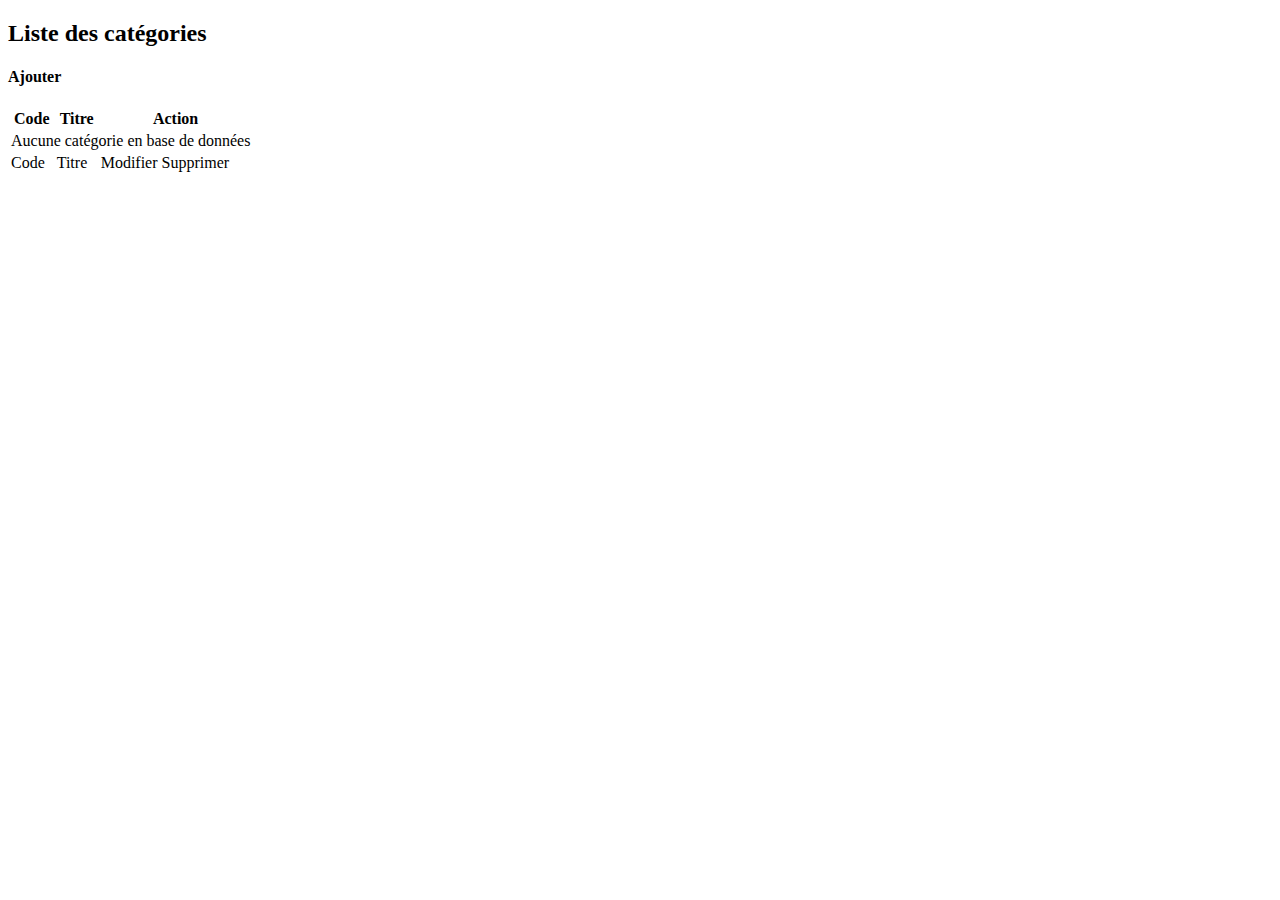
<file: src/main/resources/templates/categories/index.html>
<!DOCTYPE html>
<html lang="en" xmlns="http://www.w3.org/1999/xhml" xmlns:th="http://www.thymeleaf.org">
<head th:replace="~{layout/app :: html_head}" />
<body>

    <div th:replace="~{layout/app :: menu}" />

	<div class="container special">
		<div class="row">
			<div class="col-11">
				<h2 class="h2">Liste des catégories</h2>
			</div>
			<div class="col-1">
				<h4><a th:href="@{/categories/createCategorie}" class="btn btn-secondary">Ajouter</a></h4>
			</div>
		</div>
		
		<div class="table-responsive">
			<table class="table table-striped table-sm">
				<thead>
					<tr>
						<th>Code</th>
						<th>Titre</th>
						<th>Action</th>
					</tr>
				</thead>
				<tbody>
					<tr th:if="${categories.empty}">
						<td colspan="3">Aucune catégorie en base de données</td>
					</tr>
					<tr th:each="categorie: ${categories}">
						<td><span th:text="${categorie.code}"> Code </span></td>
						<td><span th:text="${categorie.titre}"> Titre </span></td>
						<td>
							<a th:href="@{/categories/updateCategorie/{code}(code=${categorie.code})}" class="btn btn-info">Modifier</a>
							<a th:href="@{/categories/deleteCategorie/{code}(code=${categorie.code})}" class="btn btn-danger">Supprimer</a>						
						</td>
					</tr>
				</tbody>
			</table>
		</div>
	</div>

	<div th:replace="~{layout/app :: script}" />
</body>
</html>
</file>
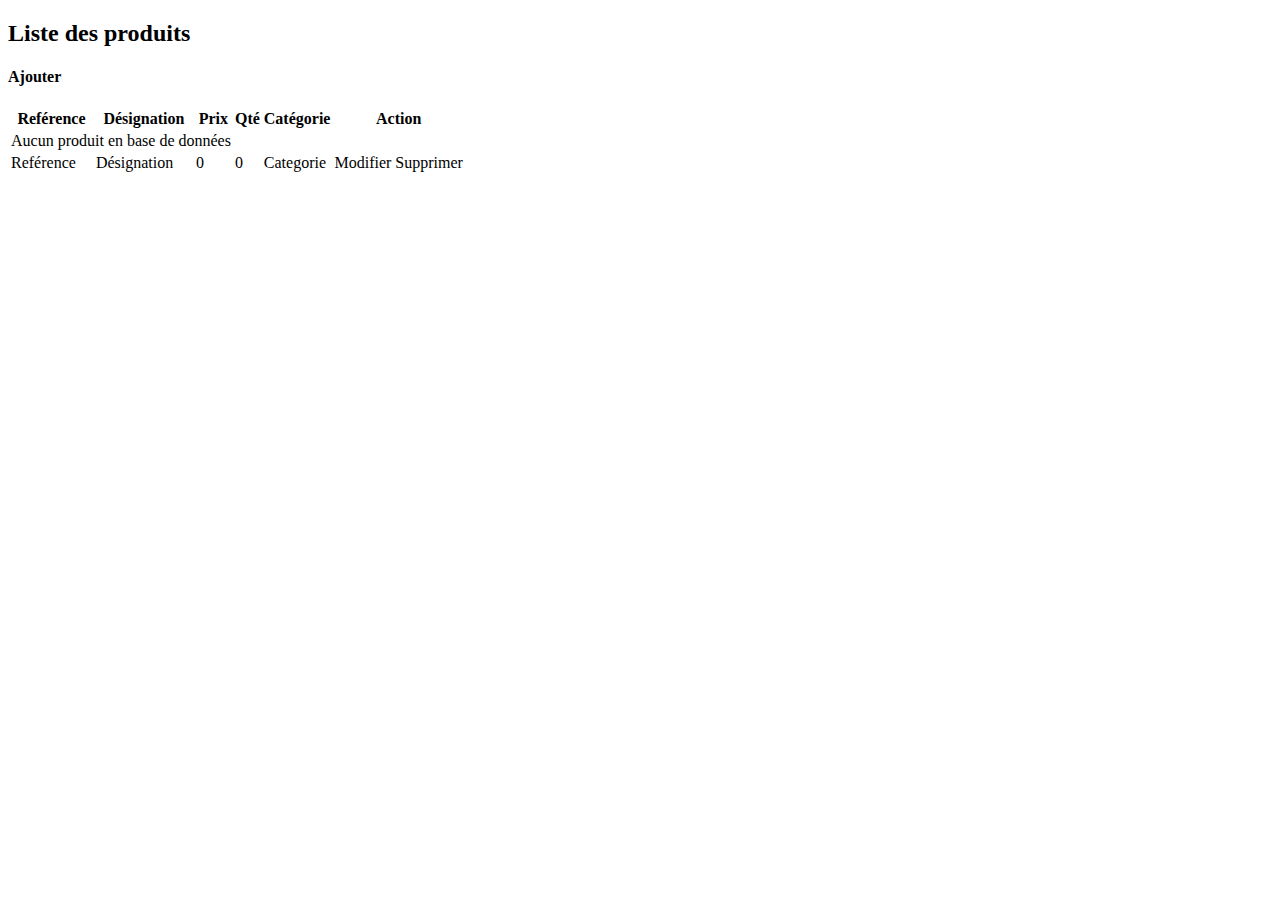
<file: src/main/resources/templates/produits/index.html>
<!DOCTYPE html>
<html lang="en" xmlns="http://www.w3.org/1999/xhml" xmlns:th="http://www.thymeleaf.org">
<head th:replace="~{layout/app :: html_head}" />
<body>

    <div th:replace="~{layout/app :: menu}" />

	<div class="container special">
		<div class="row">
			<div class="col-11">
				<h2 class="h2">Liste des produits</h2>
			</div>
			<div class="col-1">
				<h4><a th:href="@{/produits/createProduit}" class="btn btn-secondary">Ajouter</a></h4>
			</div>
		</div>
		
		<div class="table-responsive">
			<table class="table table-striped table-sm">
				<thead>
					<tr>
						<th>Reférence</th>
						<th>Désignation</th>
						<th>Prix</th>
						<th>Qté</th>
						<th>Catégorie</th>
						<th>Action</th>
					</tr>
				</thead>
				<tbody>
					<tr th:if="${produits.empty}">
						<td colspan="3">Aucun produit en base de données</td>
					</tr>
					<tr th:each="produit: ${produits}">
						<td><span th:text="${produit.reference}">Reférence</span></td>
						<td><span th:text="${produit.designation}">Désignation</span></td>
						<td><span th:text="${produit.prix}">0</span></td>
						<td><span th:text="${produit.qte}">0</span></td>
						<td><span th:text="${produit.categorie.titre}">Categorie</span></td>
						<td>
							<a th:href="@{/produits/updateProduit/{reference}(reference=${produit.reference})}" class="btn btn-info">Modifier</a>
							<a th:href="@{/produits/deleteProduit/{reference}(reference=${produit.reference})}" class="btn btn-danger">Supprimer</a>						
						</td>
					</tr>
				</tbody>
			</table>
		</div>
	</div>

	<div th:replace="~{layout/app :: script}" />
</body>
</html>
</file>
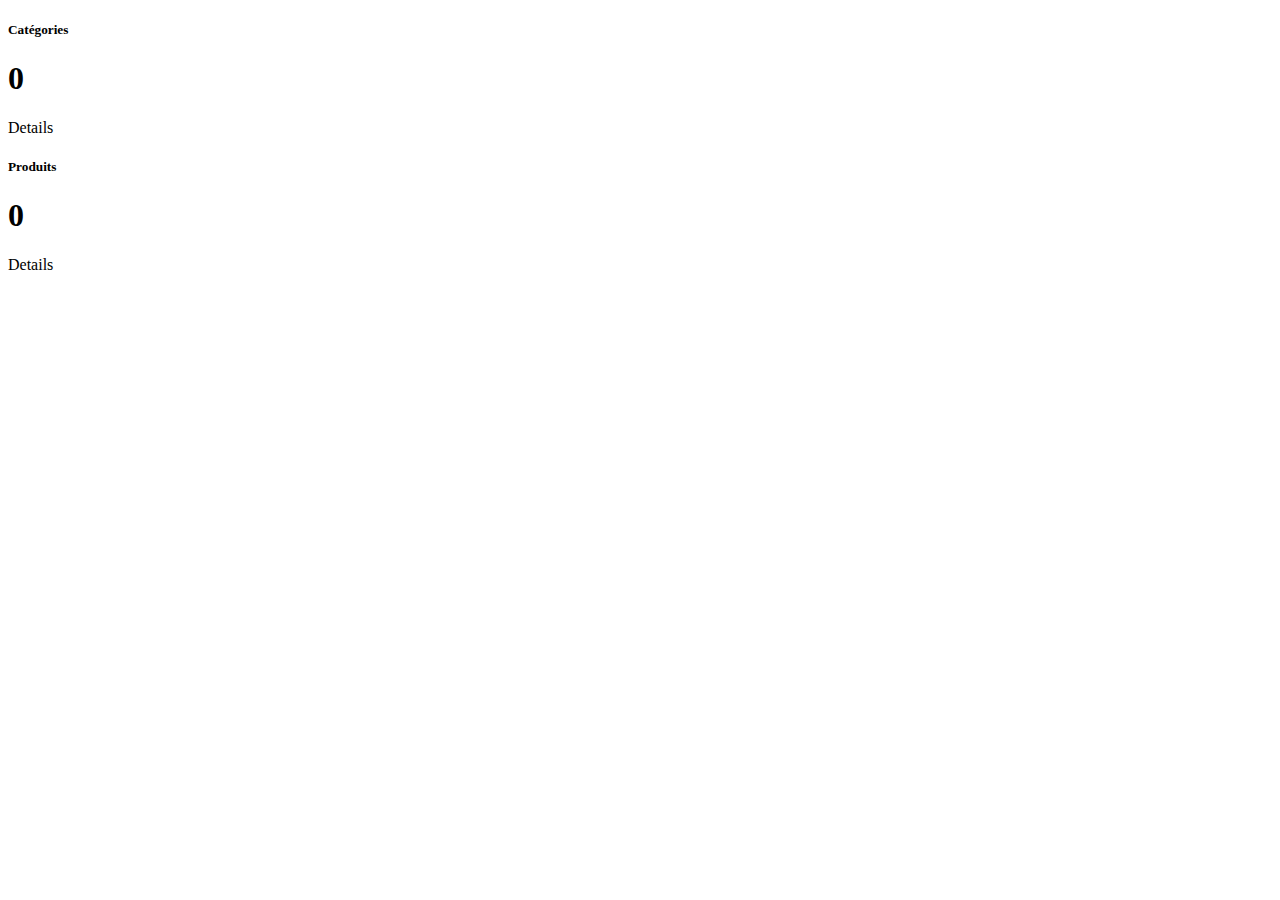
<file: src/main/resources/templates/home.html>
<!DOCTYPE html>
<html lang="en" xmlns="http://www.w3.org/1999/xhml" xmlns:th="http://www.thymeleaf.org">

<head th:replace="~{layout/app :: html_head}" />

<body>
	<div th:replace="~{layout/app :: menu}" />

	<div class="container special">
		<div class="row">
			<div class="col-sm-6">
				<div class="card text-white bg-primary text-center">
					<div class="card-body">
						<h5 class="card-title">Catégories</h5>
						<p class="card-text">
						<h1 th:text="${nc}">0</h1>
						</p>
						<a th:href="@{/categories}" class="btn btn-secondary">
							Details
						</a>
					</div>
				</div>
			</div>
			<div class="col-sm-6">
				<div class="card text-white bg-primary text-center">
					<div class="card-body">
						<h5 class="card-title">Produits</h5>
						<p class="card-text">
						<h1 th:text="${np}">0</h1>
						</p>
						<a th:href="@{/produits}" class="btn btn-secondary">
							Details
						</a>
					</div>
				</div>
			</div>
		</div>
	</div>

	<div th:replace="~{layout/app :: script}" />
</body>

</html>
</file>
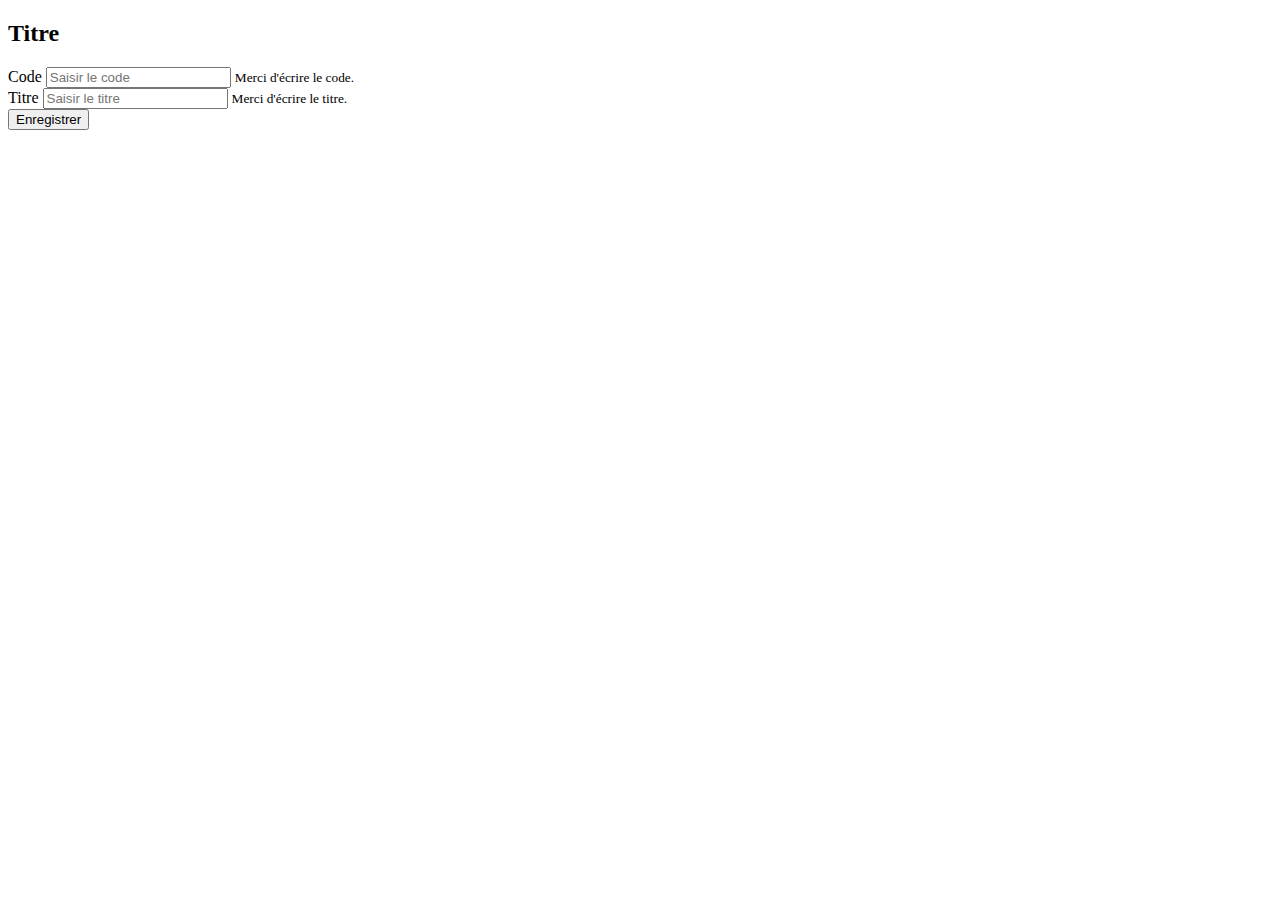
<file: src/main/resources/templates/categories/categorie.html>
<!DOCTYPE html>
<html xmlns="http://www.w3.org/1999/xhml"
	xmlns:th="http://www.thymeleaf.org">
<head th:replace="~{layout/app :: html_head}" />
<body>

	<div th:replace="~{layout/app :: menu}" />

	<div class="container special">

		<h2 class="h2"><span th:text="${titre}">Titre</span></h2>
		<div>
			<form method="post"
				th:action="@{/categories/saveCategorie}" th:object="${categorie}">
				<div class="form-group">
					<label for="code">Code</label> 
					<input
						type="text" th:field="*{code}" name="code" class="form-control" id="code"
						aria-describedby="code" placeholder="Saisir le code"> 
						<small id="code" class="form-text text-muted">Merci d'écrire le code.</small>
				</div>
				<div class="form-group">
					<label for="titre">Titre</label> 
					<input
						type="text" th:field="*{titre}" name="titre" class="form-control" id="titre"
						aria-describedby="titre" placeholder="Saisir le titre"> <small
						id="titre" class="form-text text-muted">Merci d'écrire le titre.</small>
				</div>				
				<button type="submit" class="btn btn-primary">Enregistrer</button>
			</form>
		</div>

	</div>

	<div th:replace="~{layout/app :: script}" />
</body>
</html>
</file>
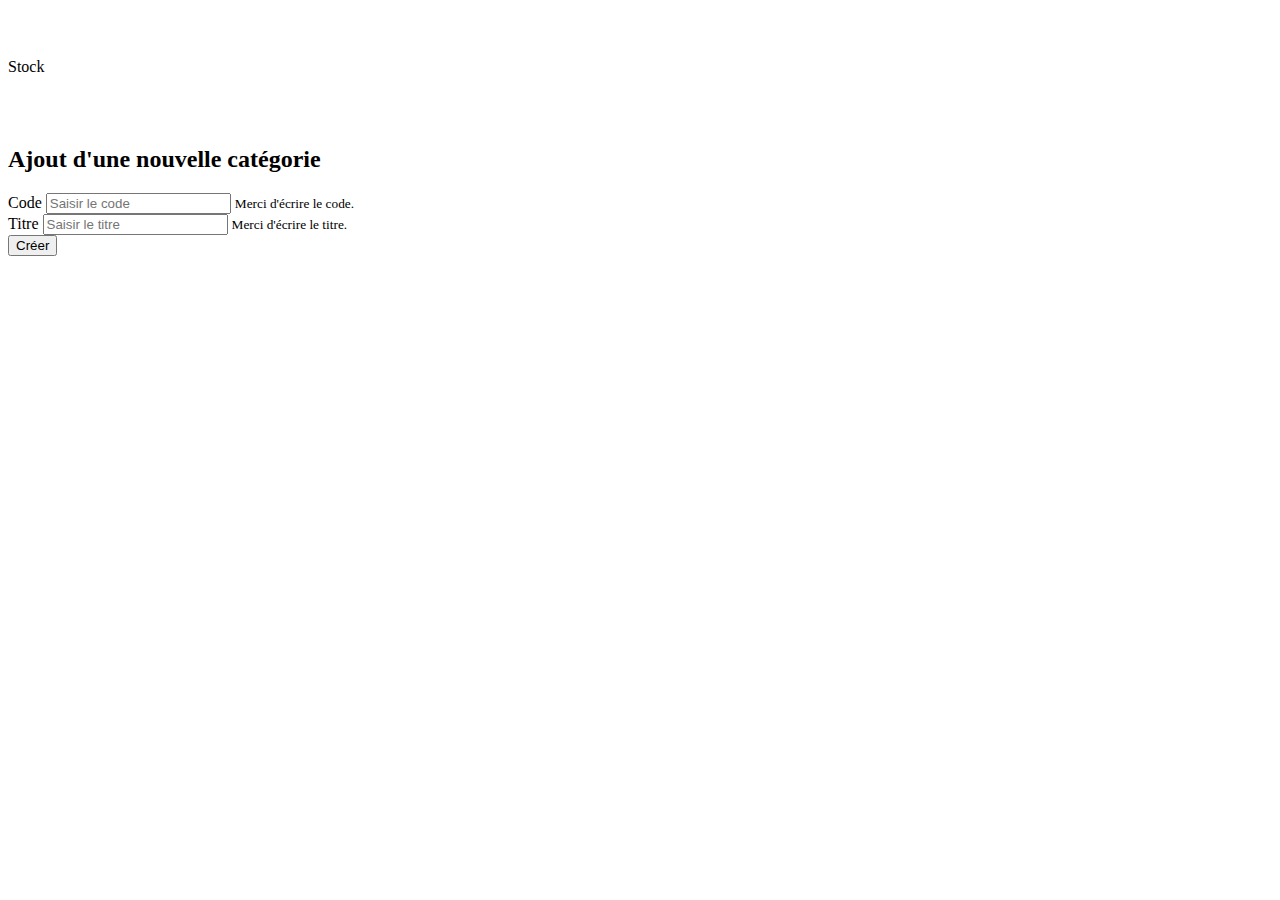
<file: src/main/resources/templates/categories/create.html>
<!DOCTYPE html>
<html xmlns="http://www.w3.org/1999/xhml"
	xmlns:th="http://www.thymeleaf.org">
<head>
<meta charset="UTF-8">
<meta http-equiv="X-UA-Compatible" content="IE=edge">
<meta name="viewport" content="width=device-width, initial-scale=1">

<link rel="stylesheet" th:href="@{/css/bootstrap.min.css}">
<link rel="stylesheet" th:href="@{/css/bootstrap-theme.min.css}">
<title>Stock</title>
<style>
body {
	padding-top: 50px;
}

.special {
	padding-top: 50px;
}
</style>
</head>
<body>

	<nav class="navbar navbar-inverse navbar-fixed-top">
		<div class="container">
			<div class="navbar-header">
				<a class="navbar-brand" th:href="@{/}">Stock</a>
			</div>
		</div>
	</nav>

	<div class="container special">

		<h2 class="h2">Ajout d'une nouvelle catégorie</h2>
		<div>
			<form method="post"
				th:action="@{/saveCategorie}" th:object="${categorie}">
				<div class="form-group">
					<label for="code">Code</label> 
					<input
						type="text" th:field="*{code}" name="code" class="form-control" id="code"
						aria-describedby="code" placeholder="Saisir le code"> <small
						id="code" class="form-text text-muted">Merci d'écrire le code.</small>
				</div>
				<div class="form-group">
					<label for="titre">Titre</label> 
					<input
						type="text" th:field="*{titre}" name="titre" class="form-control" id="titre"
						aria-describedby="titre" placeholder="Saisir le titre"> <small
						id="lastNameHelp" class="form-text text-muted">Merci d'écrire le titre.</small>
				</div>				
				<button type="submit" class="btn btn-primary">Créer</button>
			</form>
		</div>

	</div>

	<script th:src="@{/js/jquery.min.js}"></script>
    <script th:src="@{/js/bootstrap.min.js}"></script>
</body>
</html>
</file>
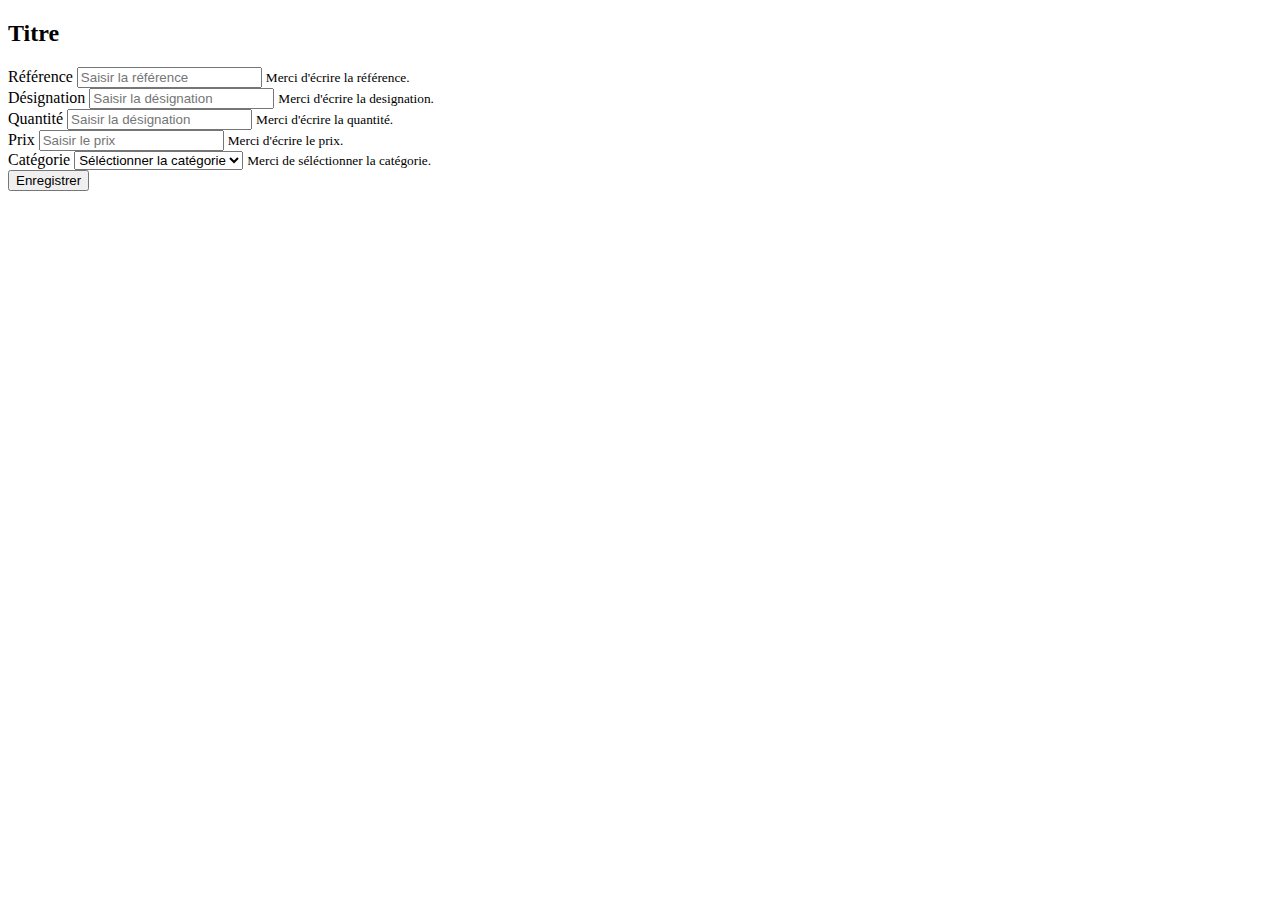
<file: src/main/resources/templates/produits/produit.html>
<!DOCTYPE html>
<html xmlns="http://www.w3.org/1999/xhml" xmlns:th="http://www.thymeleaf.org">

<head th:replace="~{layout/app :: html_head}" />

<body>

	<div th:replace="~{layout/app :: menu}" />

	<div class="container special">

		<h2 class="h2"><span th:text="${titre}">Titre</span></h2>
		<div>
			<form method="post" th:action="@{/produits/saveProduit}" th:object="${produit}">
				<div class="row">
					<div class="form-group col-6">
						<label for="reference">Référence</label>
						<input type="text" th:field="*{reference}" name="reference" class="form-control" id="reference"
							aria-describedby="reference" placeholder="Saisir la référence">
						<small id="reference" class="form-text text-muted">Merci d'écrire la référence.</small>
					</div>
					<div class="form-group col-6">
						<label for="designation">Désignation</label>
						<input type="text" th:field="*{designation}" name="designation" class="form-control"
							id="designation" aria-describedby="designation" placeholder="Saisir la désignation">
						<small id="designation" class="form-text text-muted">Merci d'écrire la designation.</small>
					</div>
					<div class="form-group col-6">
						<label for="qte">Quantité</label>
						<input type="number" th:field="*{qte}" name="qte" class="form-control" id="qte"
							aria-describedby="qte" placeholder="Saisir la désignation">
						<small id="qte" class="form-text text-muted">Merci d'écrire la quantité.</small>
					</div>
					<div class="form-group col-6">
						<label for="prix">Prix</label>
						<input type="number" th:field="*{prix}" name="prix" class="form-control" id="prix"
							aria-describedby="prix" placeholder="Saisir le prix">
						<small id="prix" class="form-text text-muted">Merci d'écrire le prix.</small>
					</div>
					<div class="form-group col-6">
						<label for="codeCategorie">Catégorie</label>
						<select th:field="*{codeCategorie}" name="codeCategorie" class="form-control" id="codeCategorie"
							aria-describedby="codeCategorie">
							<option value="">Séléctionner la catégorie</option>
							<option 
								th:each="c: ${categories}" 
								th:value="${c.code}" 
								th:text="${c.titre}"
								th:selected="(${c.code} == *{codeCategorie})"
								>
							</option>
						</select>
						<small id="codeCategorie" class="form-text text-muted">Merci de séléctionner la catégorie.</small>
					</div>
				</div>
				<button type="submit" class="btn btn-primary">Enregistrer</button>
			</form>
		</div>
	</div>

	<div th:replace="~{layout/app :: script}" />
</body>

</html>
</file>
